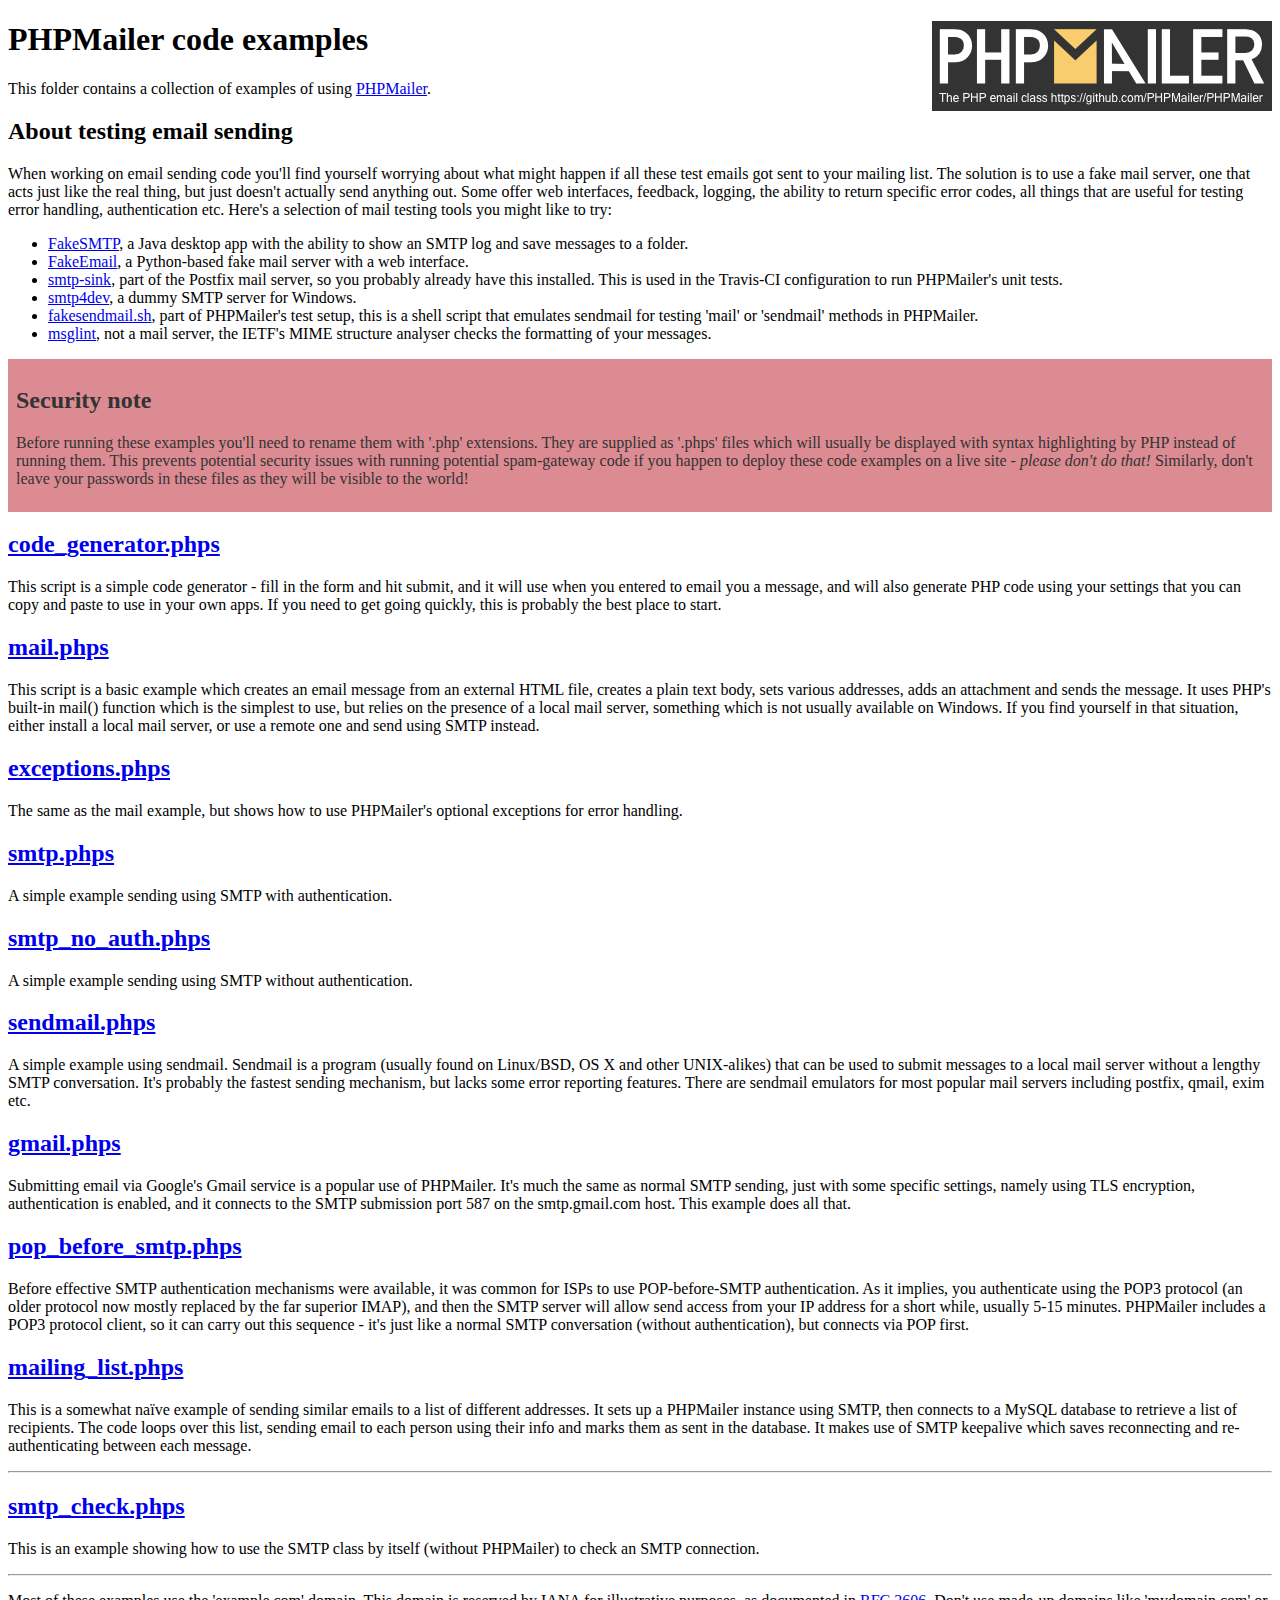
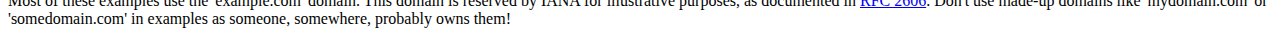
<file: framework/PHPMailer/examples/index.html>
<!DOCTYPE html>
<html>
<head>
	<meta charset="UTF-8">
	<title>PHPMailer Examples</title>
</head>
<body>
<h1>PHPMailer code examples<a href="https://github.com/PHPMailer/PHPMailer"><img src="images/phpmailer.png" style="float:right; border:0;" alt="PHPMailer logo"></a></h1>
<p>This folder contains a collection of examples of using <a href="https://github.com/PHPMailer/PHPMailer">PHPMailer</a>.</p>
<h2>About testing email sending</h2>
<p>When working on email sending code you'll find yourself worrying about what might happen if all these test emails got sent to your mailing list. The solution is to use a fake mail server, one that acts just like the real thing, but just doesn't actually send anything out. Some offer web interfaces, feedback, logging, the ability to return specific error codes, all things that are useful for testing error handling, authentication etc. Here's a selection of mail testing tools you might like to try:</p>
<ul>
  <li><a href="https://github.com/Nilhcem/FakeSMTP">FakeSMTP</a>, a Java desktop app with the ability to show an SMTP log and save messages to a folder. </li>
  <li><a href="https://github.com/isotoma/FakeEmail">FakeEmail</a>, a Python-based fake mail server with a web interface.</li>
  <li><a href="http://www.postfix.org/smtp-sink.1.html">smtp-sink</a>, part of the Postfix mail server, so you probably already have this installed. This is used in the Travis-CI configuration to run PHPMailer's unit tests.</li>
  <li><a href="http://smtp4dev.codeplex.com">smtp4dev</a>, a dummy SMTP server for Windows.</li>
  <li><a href="https://github.com/PHPMailer/PHPMailer/blob/master/test/fakesendmail.sh">fakesendmail.sh</a>, part of PHPMailer's test setup, this is a shell script that emulates sendmail for testing 'mail' or 'sendmail' methods in PHPMailer.</li>
  <li><a href="http://tools.ietf.org/tools/msglint/">msglint</a>, not a mail server, the IETF's MIME structure analyser checks the formatting of your messages.</li>
</ul>
<div style="padding: 8px; color: #333333; background-color: #dc8b92">
<h2>Security note</h2>
<p>Before running these examples you'll need to rename them with '.php' extensions. They are supplied as '.phps' files which will usually be displayed with syntax highlighting by PHP instead of running them. This prevents potential security issues with running potential spam-gateway code if you happen to deploy these code examples on a live site - <em>please don't do that!</em> Similarly, don't leave your passwords in these files as they will be visible to the world!</p>
</div>
<h2><a href="code_generator.phps">code_generator.phps</a></h2>
<p>This script is a simple code generator - fill in the form and hit submit, and it will use when you entered to email you a message, and will also generate PHP code using your settings that you can copy and paste to use in your own apps. If you need to get going quickly, this is probably the best place to start.</p>
<h2><a href="mail.phps">mail.phps</a></h2>
<p>This script is a basic example which creates an email message from an external HTML file, creates a plain text body, sets various addresses, adds an attachment and sends the message. It uses PHP's built-in mail() function which is the simplest to use, but relies on the presence of a local mail server, something which is not usually available on Windows. If you find yourself in that situation, either install a local mail server, or use a remote one and send using SMTP instead.</p>
<h2><a href="exceptions.phps">exceptions.phps</a></h2>
<p>The same as the mail example, but shows how to use PHPMailer's optional exceptions for error handling.</p>
<h2><a href="smtp.phps">smtp.phps</a></h2>
<p>A simple example sending using SMTP with authentication.</p>
<h2><a href="smtp_no_auth.phps">smtp_no_auth.phps</a></h2>
<p>A simple example sending using SMTP without authentication.</p>
<h2><a href="sendmail.phps">sendmail.phps</a></h2>
<p>A simple example using sendmail. Sendmail is a program (usually found on Linux/BSD, OS X and other UNIX-alikes) that can be used to submit messages to a local mail server without a lengthy SMTP conversation. It's probably the fastest sending mechanism, but lacks some error reporting features. There are sendmail emulators for most popular mail servers including postfix, qmail, exim etc.</p>
<h2><a href="gmail.phps">gmail.phps</a></h2>
<p>Submitting email via Google's Gmail service is a popular use of PHPMailer. It's much the same as normal SMTP sending, just with some specific settings, namely using TLS encryption, authentication is enabled, and it connects to the SMTP submission port 587 on the smtp.gmail.com host. This example does all that.</p>
<h2><a href="pop_before_smtp.phps">pop_before_smtp.phps</a></h2>
<p>Before effective SMTP authentication mechanisms were available, it was common for ISPs to use POP-before-SMTP authentication. As it implies, you authenticate using the POP3 protocol (an older protocol now mostly replaced by the far superior IMAP), and then the SMTP server will allow send access from your IP address for a short while, usually 5-15 minutes. PHPMailer includes a POP3 protocol client, so it can carry out this sequence - it's just like a normal SMTP conversation (without authentication), but connects via POP first.</p>
<h2><a href="mailing_list.phps">mailing_list.phps</a></h2>
<p>This is a somewhat naïve example of sending similar emails to a list of different addresses. It sets up a PHPMailer instance using SMTP, then connects to a MySQL database to retrieve a list of recipients. The code loops over this list, sending email to each person using their info and marks them as sent in the database. It makes use of SMTP keepalive which saves reconnecting and re-authenticating between each message.</p>
<hr>
<h2><a href="smtp_check.phps">smtp_check.phps</a></h2>
<p>This is an example showing how to use the SMTP class by itself (without PHPMailer) to check an SMTP connection.</p>
<hr>
<p>Most of these examples use the 'example.com' domain. This domain is reserved by IANA for illustrative purposes, as documented in <a href="http://tools.ietf.org/html/rfc2606">RFC 2606</a>. Don't use made-up domains like 'mydomain.com' or 'somedomain.com' in examples as someone, somewhere, probably owns them!</p>
</body>
</html>
</file>
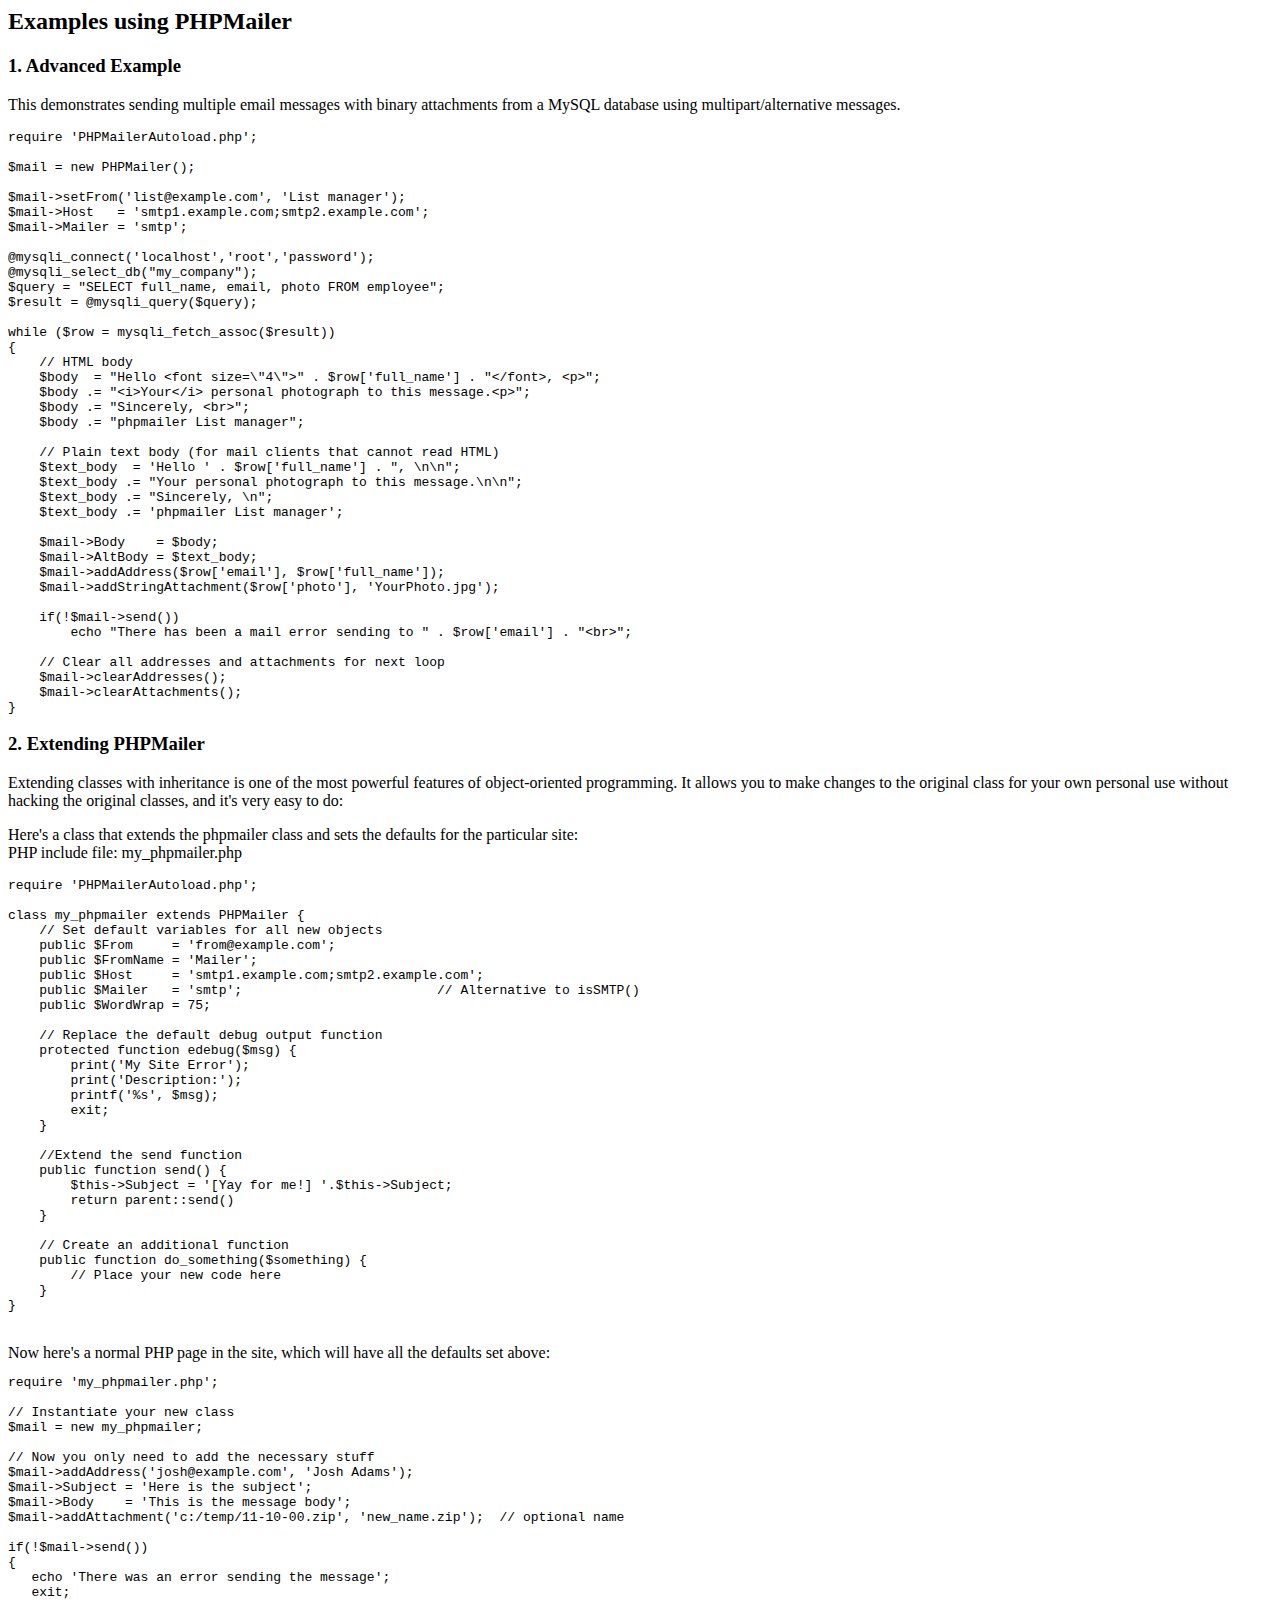
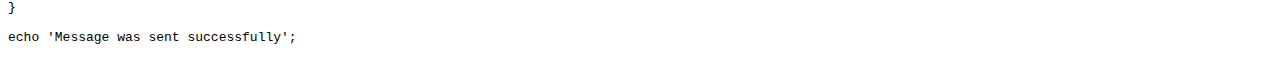
<file: framework/PHPMailer/docs/extending.html>
<html>
<head>
<title>Examples using phpmailer</title>
</head>

<body>

<h2>Examples using PHPMailer</h2>

<h3>1. Advanced Example</h3>
<p>

This demonstrates sending multiple email messages with binary attachments
from a MySQL database using multipart/alternative messages.<p>

<pre>
require 'PHPMailerAutoload.php';

$mail = new PHPMailer();

$mail->setFrom('list@example.com', 'List manager');
$mail->Host   = 'smtp1.example.com;smtp2.example.com';
$mail->Mailer = 'smtp';

@mysqli_connect('localhost','root','password');
@mysqli_select_db("my_company");
$query = "SELECT full_name, email, photo FROM employee";
$result = @mysqli_query($query);

while ($row = mysqli_fetch_assoc($result))
{
    // HTML body
    $body  = "Hello &lt;font size=\"4\"&gt;" . $row['full_name'] . "&lt;/font&gt;, &lt;p&gt;";
    $body .= "&lt;i&gt;Your&lt;/i&gt; personal photograph to this message.&lt;p&gt;";
    $body .= "Sincerely, &lt;br&gt;";
    $body .= "phpmailer List manager";

    // Plain text body (for mail clients that cannot read HTML)
    $text_body  = 'Hello ' . $row['full_name'] . ", \n\n";
    $text_body .= "Your personal photograph to this message.\n\n";
    $text_body .= "Sincerely, \n";
    $text_body .= 'phpmailer List manager';

    $mail->Body    = $body;
    $mail->AltBody = $text_body;
    $mail->addAddress($row['email'], $row['full_name']);
    $mail->addStringAttachment($row['photo'], 'YourPhoto.jpg');

    if(!$mail->send())
        echo "There has been a mail error sending to " . $row['email'] . "&lt;br&gt;";

    // Clear all addresses and attachments for next loop
    $mail->clearAddresses();
    $mail->clearAttachments();
}
</pre>
<p>

<h3>2. Extending PHPMailer</h3>
<p>

Extending classes with inheritance is one of the most
powerful features of object-oriented programming. It allows you to make changes to the
original class for your own personal use without hacking the original
classes, and it's very easy to do:

<p>
Here's a class that extends the phpmailer class and sets the defaults
for the particular site:<br>
PHP include file: my_phpmailer.php
<p>

<pre>
require 'PHPMailerAutoload.php';

class my_phpmailer extends PHPMailer {
    // Set default variables for all new objects
    public $From     = 'from@example.com';
    public $FromName = 'Mailer';
    public $Host     = 'smtp1.example.com;smtp2.example.com';
    public $Mailer   = 'smtp';                         // Alternative to isSMTP()
    public $WordWrap = 75;

    // Replace the default debug output function
    protected function edebug($msg) {
        print('My Site Error');
        print('Description:');
        printf('%s', $msg);
        exit;
    }

    //Extend the send function
    public function send() {
        $this->Subject = '[Yay for me!] '.$this->Subject;
        return parent::send()
    }

    // Create an additional function
    public function do_something($something) {
        // Place your new code here
    }
}
</pre>
<br>
Now here's a normal PHP page in the site, which will have all the defaults set above:<br>

<pre>
require 'my_phpmailer.php';

// Instantiate your new class
$mail = new my_phpmailer;

// Now you only need to add the necessary stuff
$mail->addAddress('josh@example.com', 'Josh Adams');
$mail->Subject = 'Here is the subject';
$mail->Body    = 'This is the message body';
$mail->addAttachment('c:/temp/11-10-00.zip', 'new_name.zip');  // optional name

if(!$mail->send())
{
   echo 'There was an error sending the message';
   exit;
}

echo 'Message was sent successfully';
</pre>
</body>
</html>
</file>
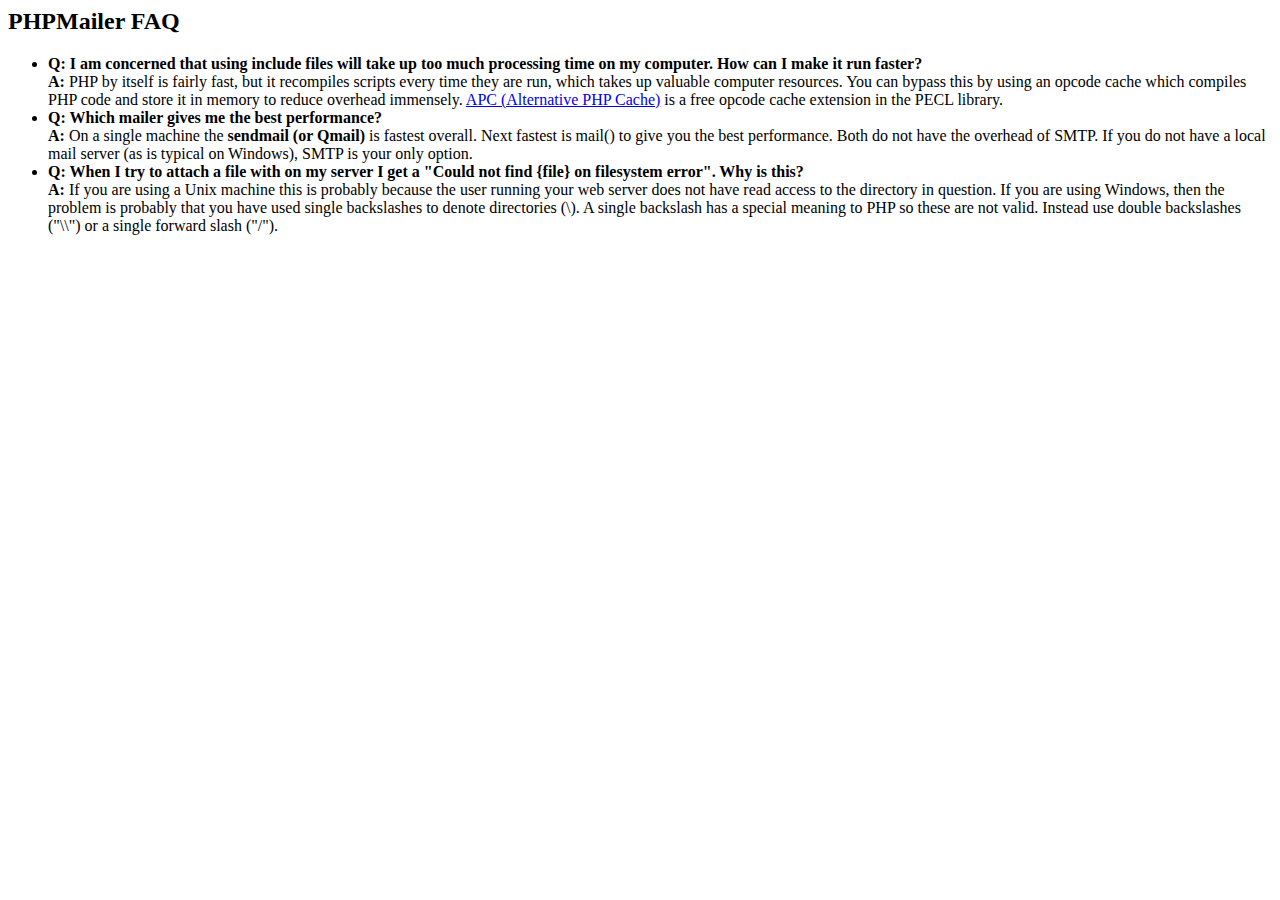
<file: framework/PHPMailer/docs/faq.html>
﻿<html>
<head>
<title>PHPMailer FAQ</title>
</head>
<body>
<h2>PHPMailer FAQ</h2>
<ul>
    <li><strong>Q: I am concerned that using include files will take up too much
    processing time on my computer. How can I make it run faster?</strong><br>
    <strong>A:</strong> PHP by itself is fairly fast, but it recompiles scripts every time they are run, which takes up valuable
    computer resources. You can bypass this by using an opcode cache which compiles
    PHP code and store it in memory to reduce overhead immensely. <a href="http://www.php.net/apc/">APC
    (Alternative PHP Cache)</a> is a free opcode cache extension in the PECL library.</li>
    <li><strong>Q: Which mailer gives me the best performance?</strong><br>
    <strong>A:</strong> On a single machine the <strong>sendmail (or Qmail)</strong> is fastest overall.
    Next fastest is mail() to give you the best performance. Both do not have the overhead of SMTP.
    If you do not have a local mail server (as is typical on Windows), SMTP is your only option.</li>
    <li><strong>Q: When I try to attach a file with on my server I get a
    "Could not find {file} on filesystem error". Why is this?</strong><br>
    <strong>A:</strong> If you are using a Unix machine this is probably because the user
    running your web server does not have read access to the directory in question. If you are using Windows,
    then the problem is probably that you have used single backslashes to denote directories (\).
    A single backslash has a special meaning to PHP so these are not
    valid. Instead use double backslashes ("\\") or a single forward
    slash ("/").</li>
</ul>
</body>
</html>
</file>
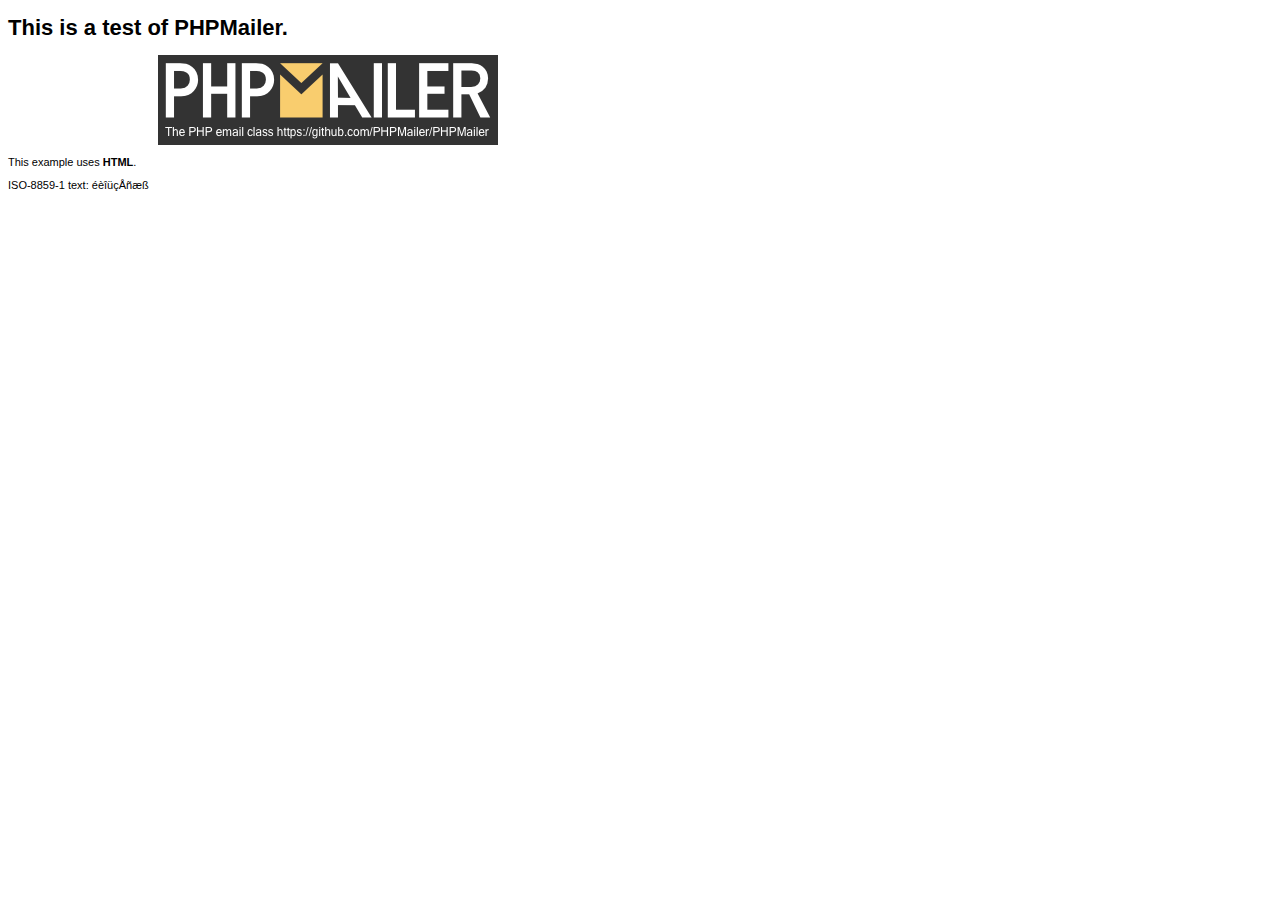
<file: framework/PHPMailer/examples/contents.html>
<!DOCTYPE HTML PUBLIC "-//W3C//DTD HTML 4.01 Transitional//EN" "http://www.w3.org/TR/html4/loose.dtd">
<html>
<head>
  <meta http-equiv="Content-Type" content="text/html; charset=iso-8859-1">
  <title>PHPMailer Test</title>
</head>
<body>
<div style="width: 640px; font-family: Arial, Helvetica, sans-serif; font-size: 11px;">
  <h1>This is a test of PHPMailer.</h1>
  <div align="center">
    <a href="https://github.com/PHPMailer/PHPMailer/"><img src="images/phpmailer.png" height="90" width="340" alt="PHPMailer rocks"></a>
  </div>
  <p>This example uses <strong>HTML</strong>.</p>
  <p>ISO-8859-1 text: ���������</p>
</div>
</body>
</html>
</file>
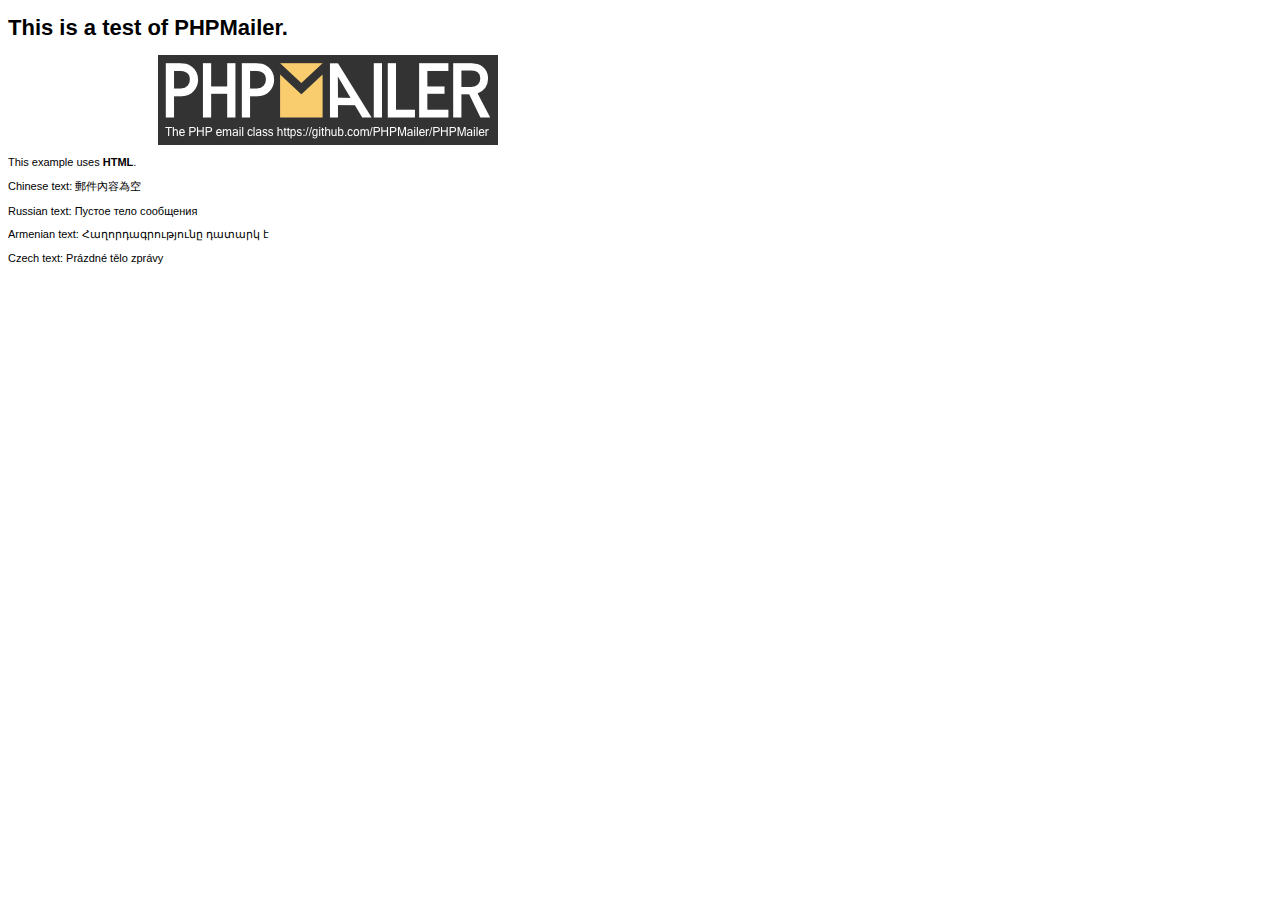
<file: framework/PHPMailer/examples/contentsutf8.html>
<!DOCTYPE HTML PUBLIC "-//W3C//DTD HTML 4.01 Transitional//EN" "http://www.w3.org/TR/html4/loose.dtd">
<html>
<head>
  <meta http-equiv="Content-Type" content="text/html; charset=utf-8">
  <title>PHPMailer Test</title>
</head>
<body>
<div style="width: 640px; font-family: Arial, Helvetica, sans-serif; font-size: 11px;">
  <h1>This is a test of PHPMailer.</h1>
  <div align="center">
    <a href="https://github.com/PHPMailer/PHPMailer/"><img src="images/phpmailer.png" height="90" width="340" alt="PHPMailer rocks"></a>
  </div>
  <p>This example uses <strong>HTML</strong>.</p>
  <p>Chinese text: 郵件內容為空</p>
  <p>Russian text: Пустое тело сообщения</p>
  <p>Armenian text: Հաղորդագրությունը դատարկ է</p>
  <p>Czech text: Prázdné tělo zprávy</p>
</div>
</body>
</html>
</file>
